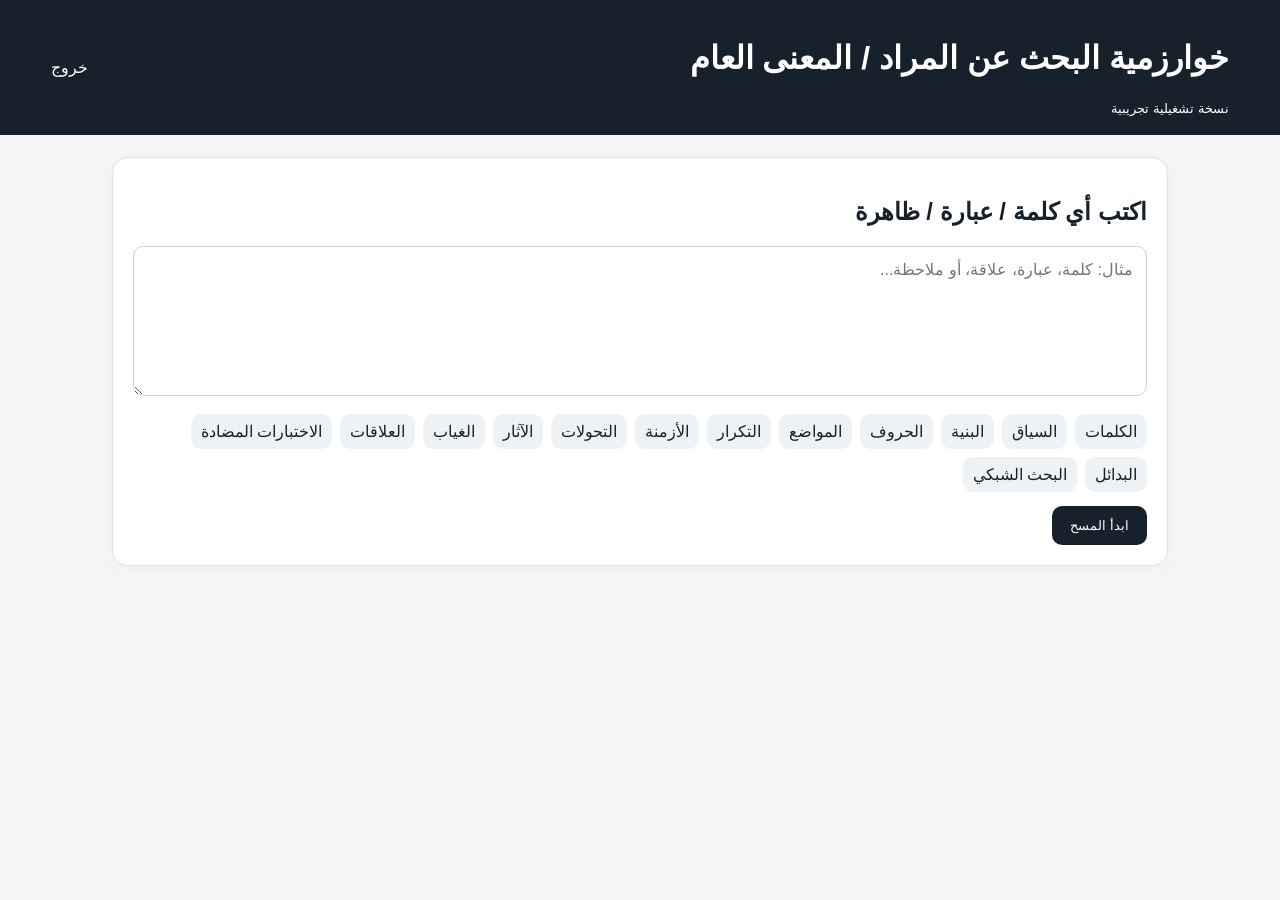
<file: templates/index.html>
<!doctype html><html lang="ar" dir="rtl"><head><meta charset="utf-8"><meta name="viewport" content="width=device-width,initial-scale=1"><title>خوارزمية البحث عن المراد / المعنى العام</title><link rel="stylesheet" href="/static/style.css"></head><body><header><div><h1>خوارزمية البحث عن المراد / المعنى العام</h1><small>نسخة تشغيلية تجريبية</small></div><a class="logout" href="/logout">خروج</a></header><main><section class="card"><h2>اكتب أي كلمة / عبارة / ظاهرة</h2><textarea id="q" placeholder="مثال: كلمة، عبارة، علاقة، أو ملاحظة..."></textarea><div class="axes"><span>الكلمات</span><span>السياق</span><span>البنية</span><span>الحروف</span><span>المواضع</span><span>التكرار</span><span>الأزمنة</span><span>التحولات</span><span>الآثار</span><span>الغياب</span><span>العلاقات</span><span>الاختبارات المضادة</span><span>البدائل</span><span>البحث الشبكي</span></div><button onclick="runSearch()">ابدأ المسح</button></section><section id="out"></section></main><script src="/static/app.js?v=2.1.3"></script></body></html>
</file>
<file: static/style.css>
*{box-sizing:border-box}body{margin:0;background:#f3f5f7;color:#17212b;font-family:Tahoma,Arial,sans-serif}header{background:#17212b;color:#fff;padding:18px 4%;display:flex;justify-content:space-between;align-items:center}main{max-width:1100px;margin:auto;padding:22px}.card,.login{background:#fff;border:1px solid #dce2e7;border-radius:16px;padding:20px;margin-bottom:18px;box-shadow:0 2px 12px #00000008}textarea,input{width:100%;padding:13px;border:1px solid #cbd3da;border-radius:10px;font:inherit}textarea{min-height:150px}label{display:block;margin:12px 0;font-weight:bold}button{background:#17212b;color:#fff;border:0;border-radius:10px;padding:12px 18px;cursor:pointer}.logout{color:#fff;text-decoration:none}.axes{display:flex;flex-wrap:wrap;gap:8px;margin:14px 0}.axes span{background:#eef2f5;padding:8px 10px;border-radius:10px}.grid{display:grid;grid-template-columns:repeat(auto-fit,minmax(220px,1fr));gap:12px}.box{border:1px solid #dde3e8;border-radius:12px;padding:13px;background:#fafbfc}.muted{color:#667481}.error{background:#fde2e2;padding:10px;border-radius:8px;margin:12px 0}.center{min-height:100vh;display:grid;place-items:center}.login{width:min(480px,92vw)}ul{padding-right:20px}.badge{display:inline-block;padding:6px 9px;border-radius:999px;background:#edf1f4;margin:3px}
</file>
